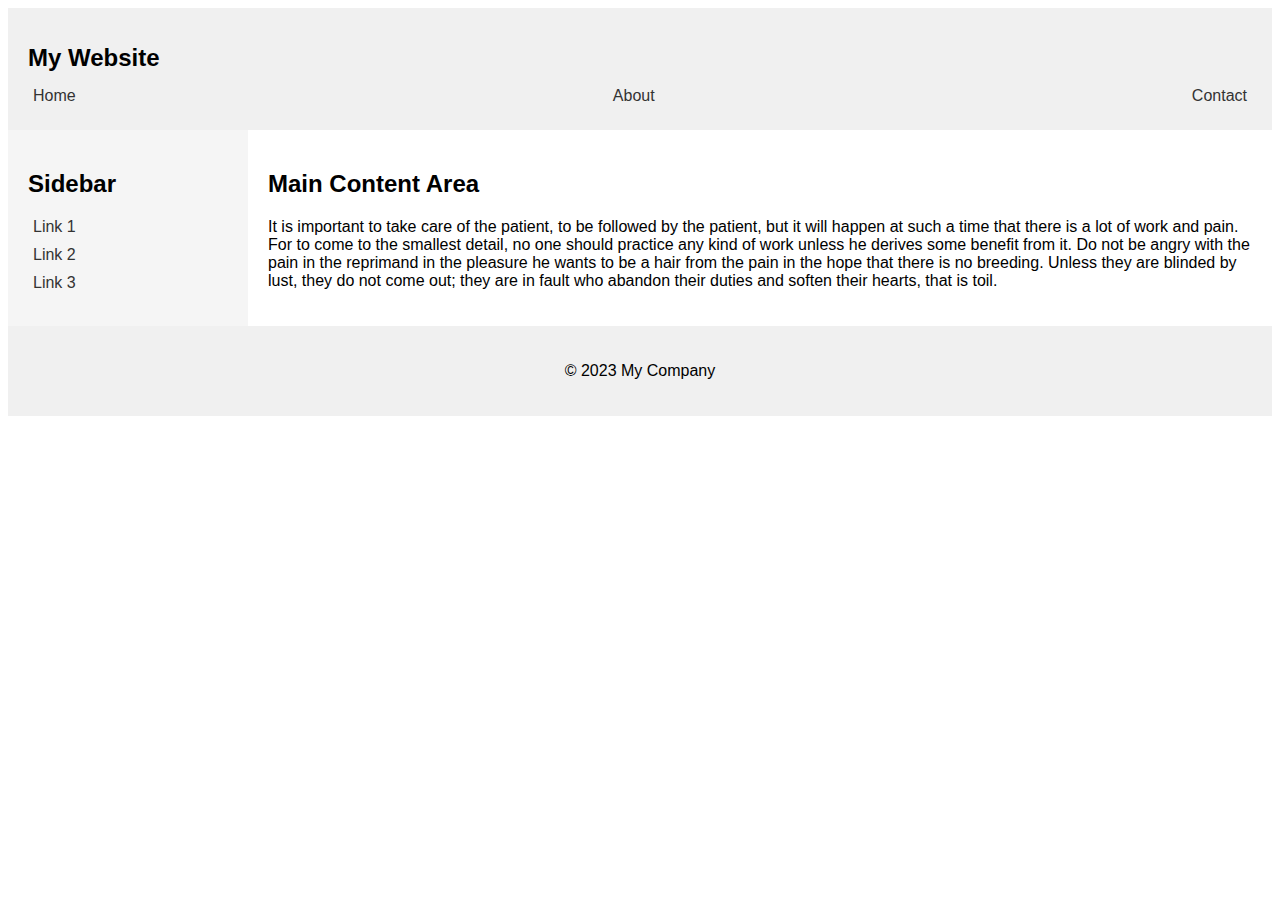
<file: ComplexLayout/index.html>
<!DOCTYPE html>
<html lang="en">
<head>
  <meta charset="UTF-8">
  <meta name="viewport" content="width=device-width, initial-scale=1.0">
  <title>Complex Layout</title>
  <link rel="stylesheet" href="style.css">
</head>
<body>
  <header>
    <h1>My Website</h1>
    <nav>
      <a href="#">Home</a>
      <a href="#">About</a>
      <a href="#">Contact</a>
    </nav>
  </header>

  <main>
    <aside class="sidebar">
      <h2>Sidebar</h2>
      <ul>
        <li><a href="#">Link 1</a></li>
        <li><a href="#">Link 2</a></li>
        <li><a href="#">Link 3</a></li>
      </ul>
    </aside>

    <article class="content">
      <h2>Main Content Area</h2>
      <p>It is important to take care of the patient, to be followed by the patient, but it will happen at such a time that there is a lot of work and pain. For to come to the smallest detail, no one should practice any kind of work unless he derives some benefit from it. Do not be angry with the pain in the reprimand in the pleasure he wants to be a hair from the pain in the hope that there is no breeding. Unless they are blinded by lust, they do not come out; they are in fault who abandon their duties and soften their hearts, that is toil.</p>
    </article>
  </main>

  <footer>
    <p>&copy; 2023 My Company</p>
  </footer>
</body>
</html>
</file>
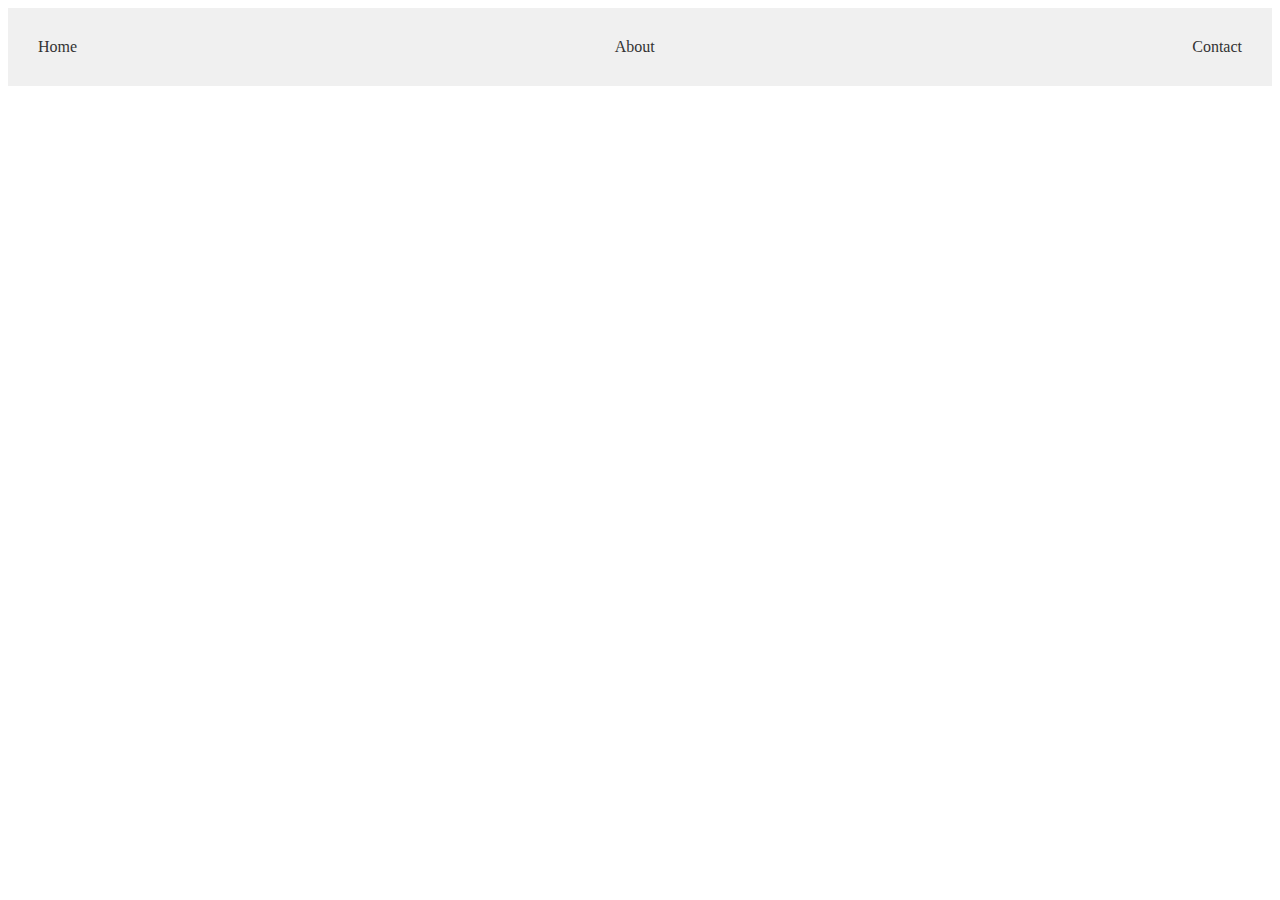
<file: FlexboxLayout/index.html>
<!DOCTYPE html>
<html lang="en">
<head>
  <meta charset="UTF-8">
  <meta name="viewport" content="width=device-width, initial-scale=1.0">
  <title>Responsive Navigation Bar</title>
  <link rel="stylesheet" href="style.css">
</head>
<body>
  <nav>
    <a href="#">Home</a>
    <a href="#">About</a>
    <a href="#">Contact</a>
  </nav>

  <main>
    </main>
</body>
</html>
</file>
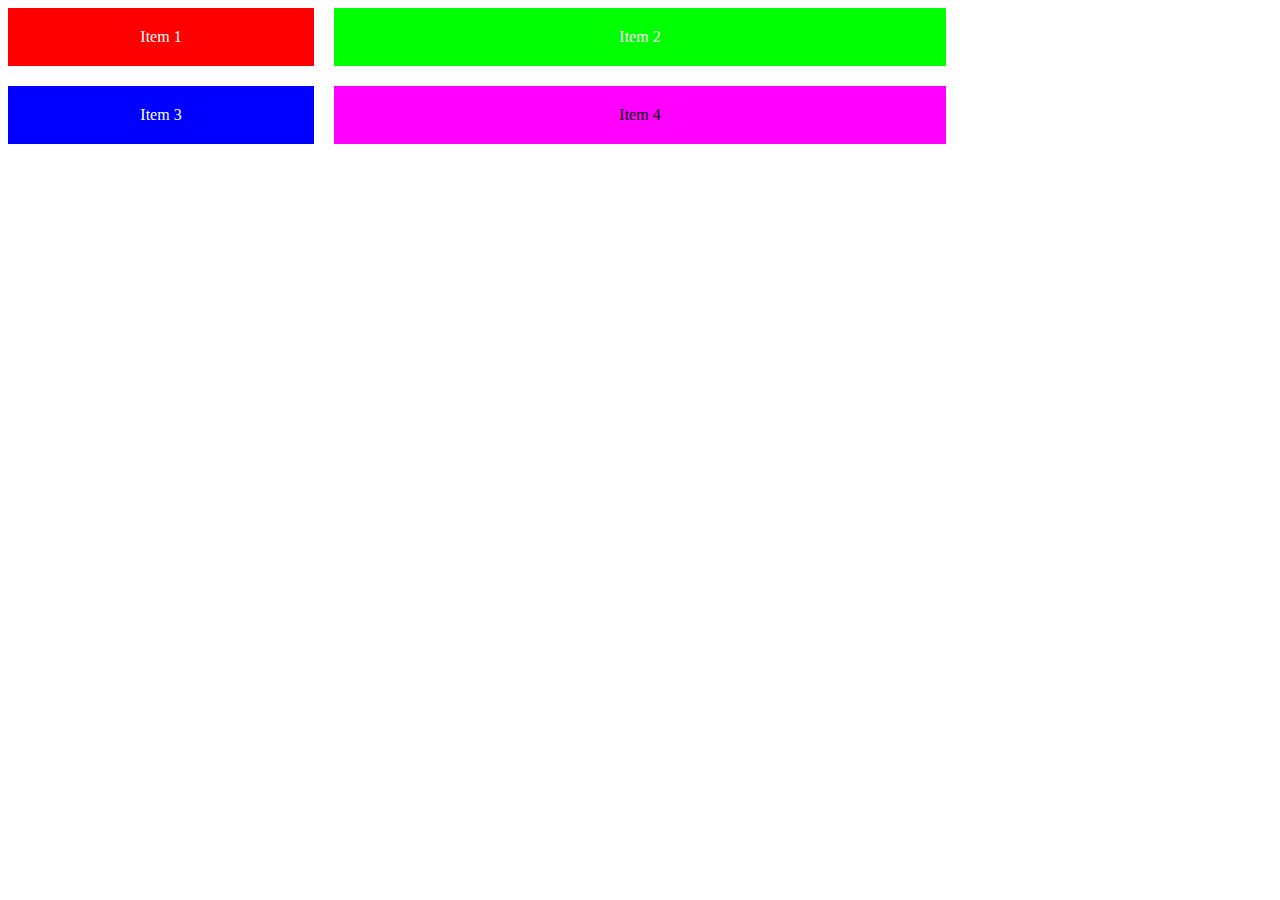
<file: GridLayout/index.html>
<!DOCTYPE html>
<html lang="en">
<head>
  <meta charset="UTF-8">
  <meta name="viewport" content="width=device-width, initial-scale=1.0">
  <title>Grid-Based Layout</title>
  <link rel="stylesheet" href="style.css">
</head>
<body>
  <section class="container">
    <div class="item1">Item 1</div>
    <div class="item2">Item 2</div>
    <div class="item3">Item 3</div>
    <div class="item4">Item 4</div>
  </section>

  <main>
  </main>
</body>
</html>
</file>
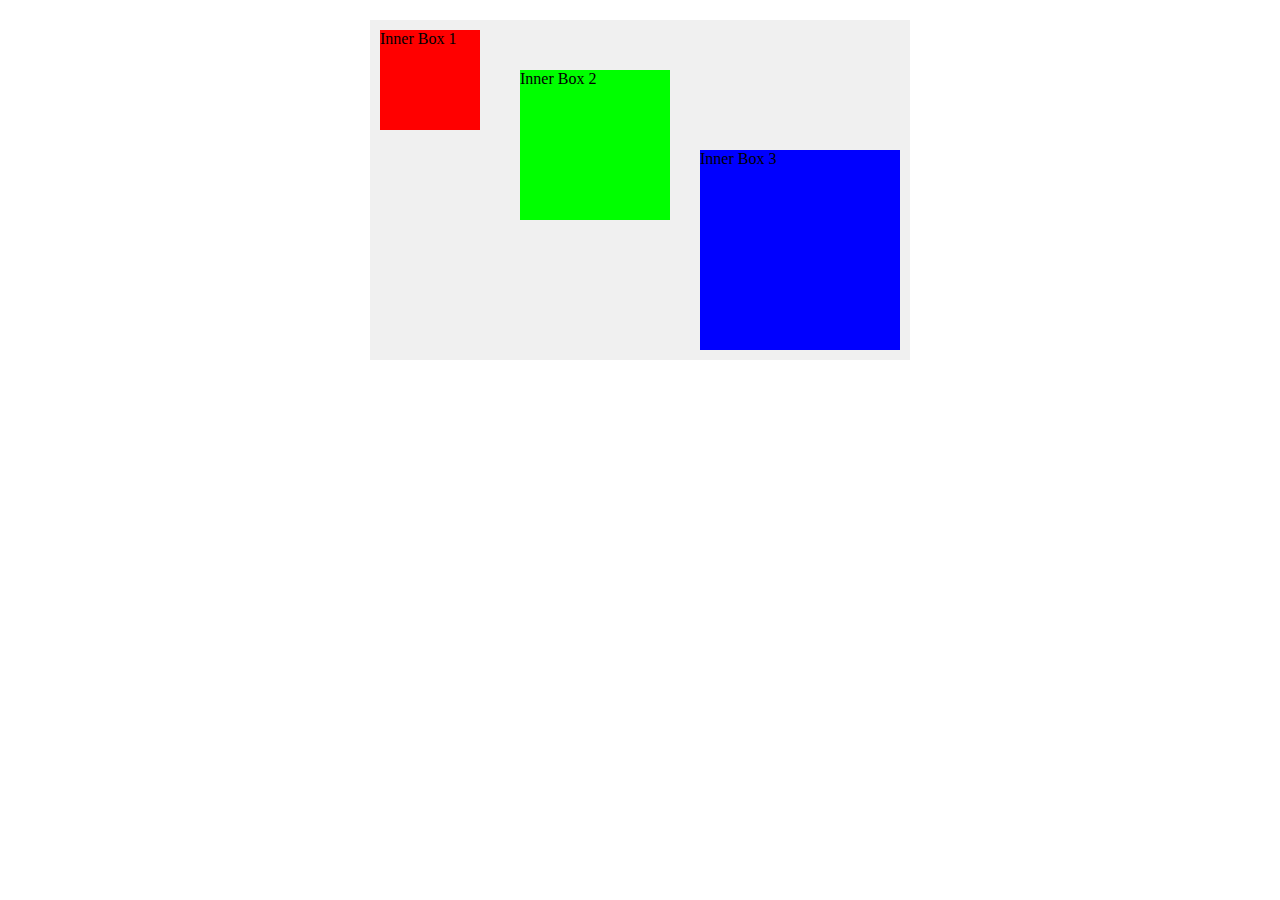
<file: NestingElements/index.html>
<!DOCTYPE html>
<html lang="en">
<head>
  <meta charset="UTF-8">
  <meta name="viewport" content="width=device-width, initial-scale=1.0">
  <title>Nested Boxes</title>
  <link rel="stylesheet" href="style.css">
</head>
<body>
  <div class="outer-box">
    <div class="inner-box1">Inner Box 1</div>
    <div class="inner-box2">Inner Box 2</div>
    <div class="inner-box3">Inner Box 3</div>
  </div>
</body>
</html>
</file>
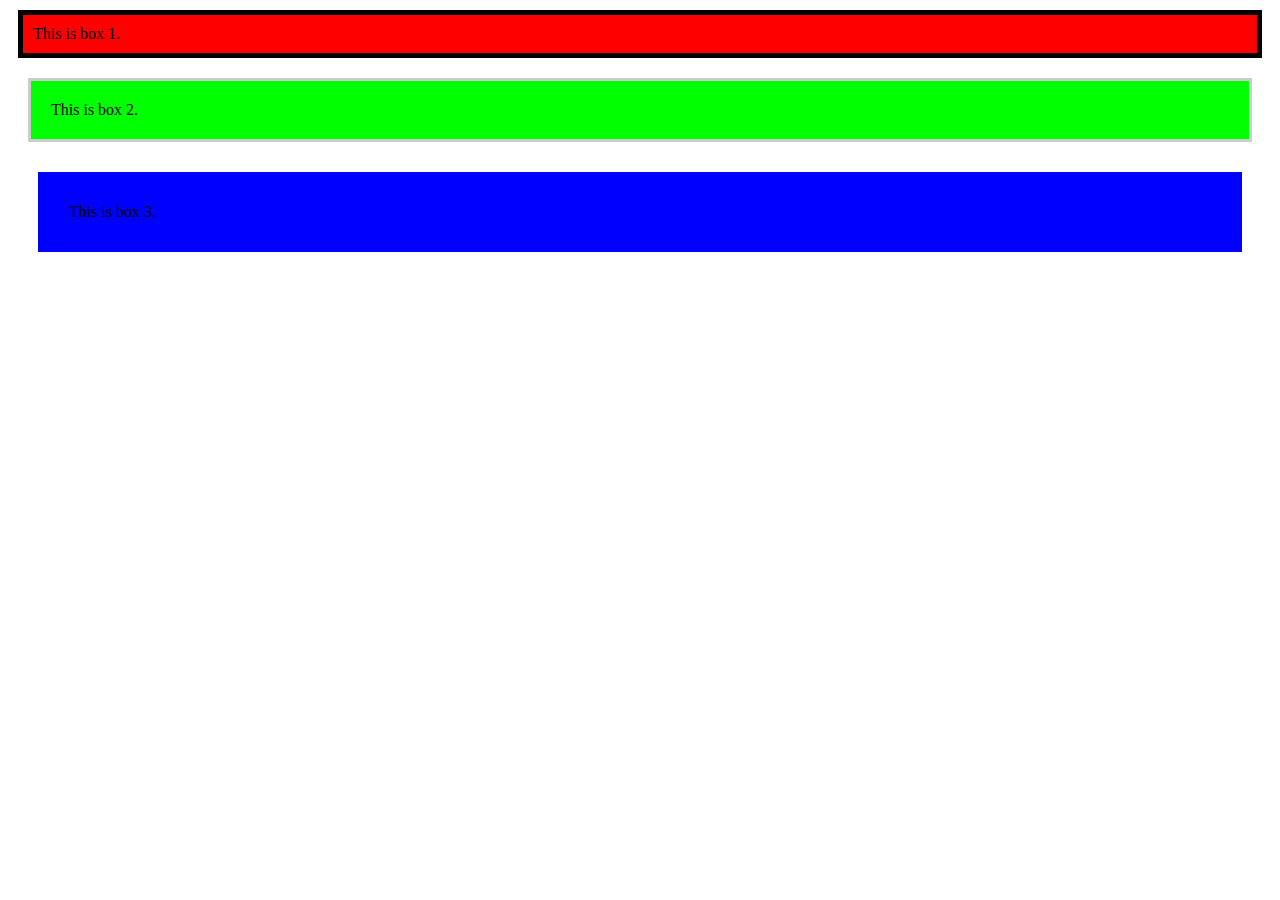
<file: BasicBoxModel.html>
<!DOCTYPE html>
<html>
<head>
  <title>Basic Box Model</title>
  <style>
    .box1 {
      background-color: #f00;
      border: 5px solid black;
      margin: 10px;
      padding: 10px;
    }

    .box2 {
      background-color: #0f0;
      border: 3px solid #ccc;
      margin: 20px;
      padding: 20px;
    }

    .box3 {
      background-color: #00f;
      border: 1px solid blue;
      margin: 30px;
      padding: 30px;
    }
  </style>
</head>
<body>
  <div class="box1">
    This is box 1.
  </div>

  <div class="box2">
    This is box 2.
  </div>

  <div class="box3">
    This is box 3.
  </div>
</body>
</html>
</file>
<file: ComplexLayout/style.css>
body {
    font-family: sans-serif;
  }
  
  header, footer {
    background-color: #f0f0f0;
    padding: 20px;
  }
  
  header h1 {
    font-size: 24px;
    margin-bottom: 10px;
  }
  
  header nav {
    display: flex;
    justify-content: space-between;
    align-items: center;
  }
  
  header nav a {
    text-decoration: none;
    color: #333;
    padding: 5px;
  }
  
  header nav a:hover {
    background-color: #eee;
  }
  
  main {
    display: flex;
  }
  
  aside.sidebar {
    width: 200px;
    background-color: #f5f5f5;
    padding: 20px;
  }
  
  aside.sidebar ul {
    list-style: none;
    padding: 0;
    margin: 0;
  }
  
  aside.sidebar ul li {
    margin-bottom: 10px;
  }
  
  aside.sidebar ul li a {
    text-decoration: none;
    color: #333;
    padding: 5px;
  }
  
  aside.sidebar ul li a:hover {
    background-color: #eee;
  }
  
  article.content {
    flex: 1;
    padding: 20px;
  }
  
  footer {
    text-align: center;
  }
  
  /* Responsive styles */
  @media (max-width: 768px) {
    main {
      flex-direction: column;
    }
  
    aside.sidebar {
      width: 100%;
      margin-bottom: 20px;
    }
  }
</file>
<file: FlexboxLayout/style.css>
/* General styles */
nav {
    display: flex;
    justify-content: space-between;
    align-items: center;
    padding: 20px;
    background-color: #f0f0f0;
  }
  
  nav a {
    text-decoration: none;
    color: #333;
    padding: 10px;
  }
  
  nav a:hover {
    background-color: #eee;
  }
  
  /* Responsive styles */
  @media (max-width: 768px) {
    nav {
      flex-direction: column;
    }
  
    nav a {
      padding: 5px;
    }
  }
</file>
<file: GridLayout/style.css>
/* Grid styles */
.container {
    display: grid;
    grid-template-columns: 1fr 2fr 1fr;
    grid-template-rows: 1fr 1fr;
    gap: 20px;
  }
  
  .item1 {
    grid-column-start: 1;
    grid-column-end: 2;
    grid-row-start: 1;
    grid-row-end: 2;
    background-color: #f00;
    color: white;
    text-align: center;
    padding: 20px;
  }
  
  .item2 {
    grid-column-start: 2;
    grid-column-end: 3;
    grid-row-start: 1;
    grid-row-end: 2;
    background-color: #0f0;
    color: white;
    text-align: center;
    padding: 20px;
  }
  
  .item3 {
    grid-column-start: 1;
    grid-column-end: 2;
    grid-row-start: 2;
    grid-row-end: 3;
    background-color: #00f;
    color: white;
    text-align: center;
    padding: 20px;
  }
  
  .item4 {
    grid-column-start: 2;
    grid-column-end: 3;
    grid-row-start: 2;
    grid-row-end: 3;
    background-color: #f0f;
    color: black;
    text-align: center;
    padding: 20px;
  }
</file>
<file: NestingElements/style.css>
.outer-box {
    width: 500px;
    height: 300px;
    background-color: #f0f0f0;
    padding: 20px;
    margin: 20px auto;
    position: relative;
  }
  
  .inner-box1 {
    width: 100px;
    height: 100px;
    background-color: #f00;
    position: absolute;
    top: 10px;
    left: 10px;
  }
  
  .inner-box2 {
    width: 150px;
    height: 150px;
    background-color: #0f0;
    position: absolute;
    top: 50px;
    left: 150px;
  }
  
  .inner-box3 {
    width: 200px;
    height: 200px;
    background-color: #00f;
    position: absolute;
    bottom: 10px;
    right: 10px;
  }
</file>
